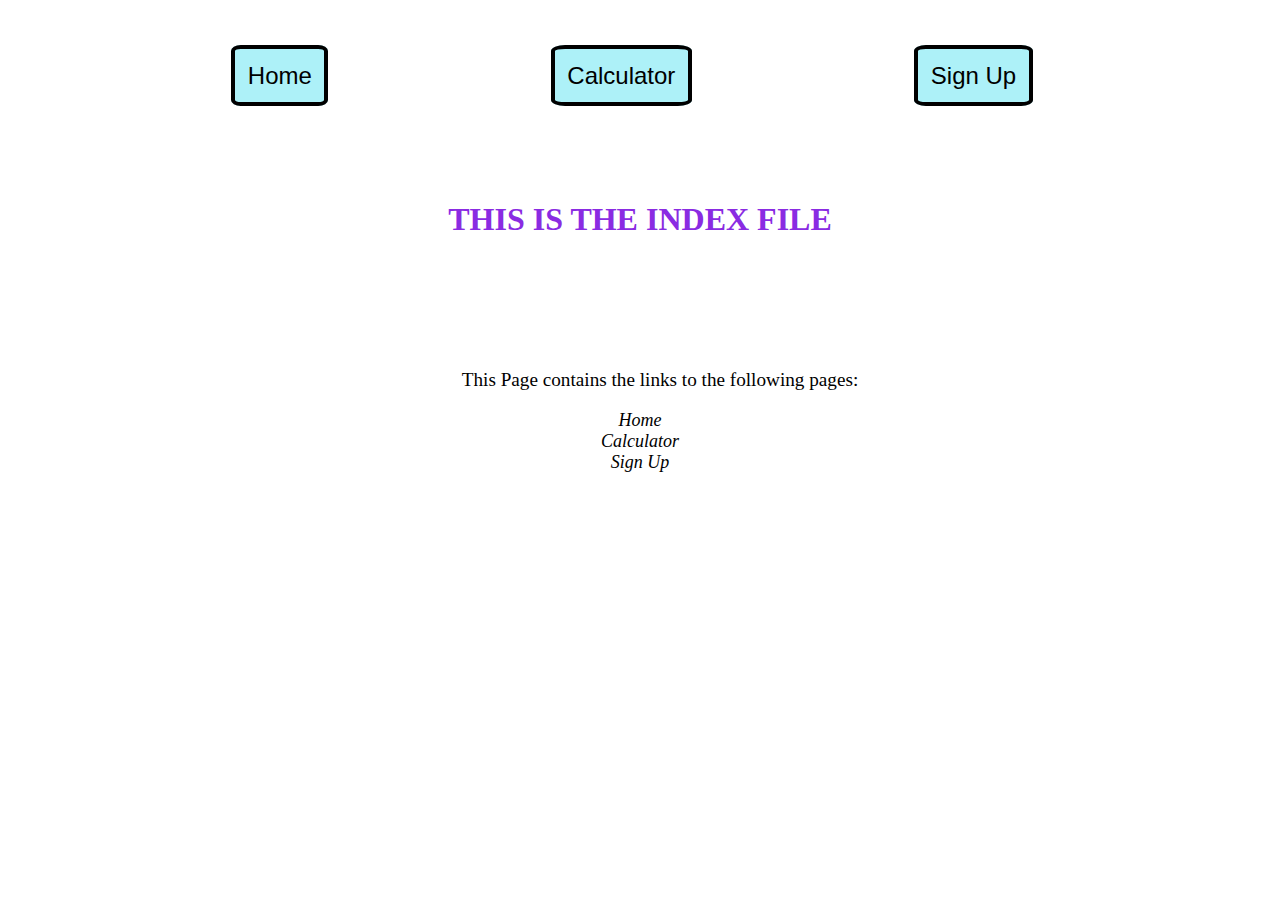
<file: C05 - Project 01/index.html>
<!DOCTYPE html>
<html lang="en">
<head>
    <meta charset="UTF-8">
    <meta http-equiv="X-UA-Compatible" content="IE=edge">
    <meta name="viewport" content="width=device-width, initial-scale=1.0">
    <link rel="stylesheet" href="style.css">
    <title>Index</title>
    <style>
        h1{
            color: blueviolet;
        }
        div section>ul{
            font-size: larger;
            font-weight: 400;
        }
        div section>li{
            font-style: italic;
            font-size: large;
        }
    </style>
</head>
<body>
    <div id="header">
        <div align="center"><br><br><br>
            <a href="home.html">Home</a>&nbsp;&nbsp;&nbsp;&nbsp;
            <a href="calculator.html">Calculator</a>&nbsp;&nbsp;&nbsp;&nbsp;
            <a href="signup.html">Sign Up</a>&nbsp;&nbsp;&nbsp;&nbsp;
        </div>
    </div>
    <div align="center">
        <br><br><br><br><br>
        <h1>THIS IS THE INDEX FILE</h1>
        <br><br><br><br><br>
        <section>
            <ul>This Page contains the links to the following pages:</ul>
            <li>Home</li>
            <li>Calculator</li>
            <li>Sign Up</li>
        </section>
    </div>
</body>
</html>
</file>
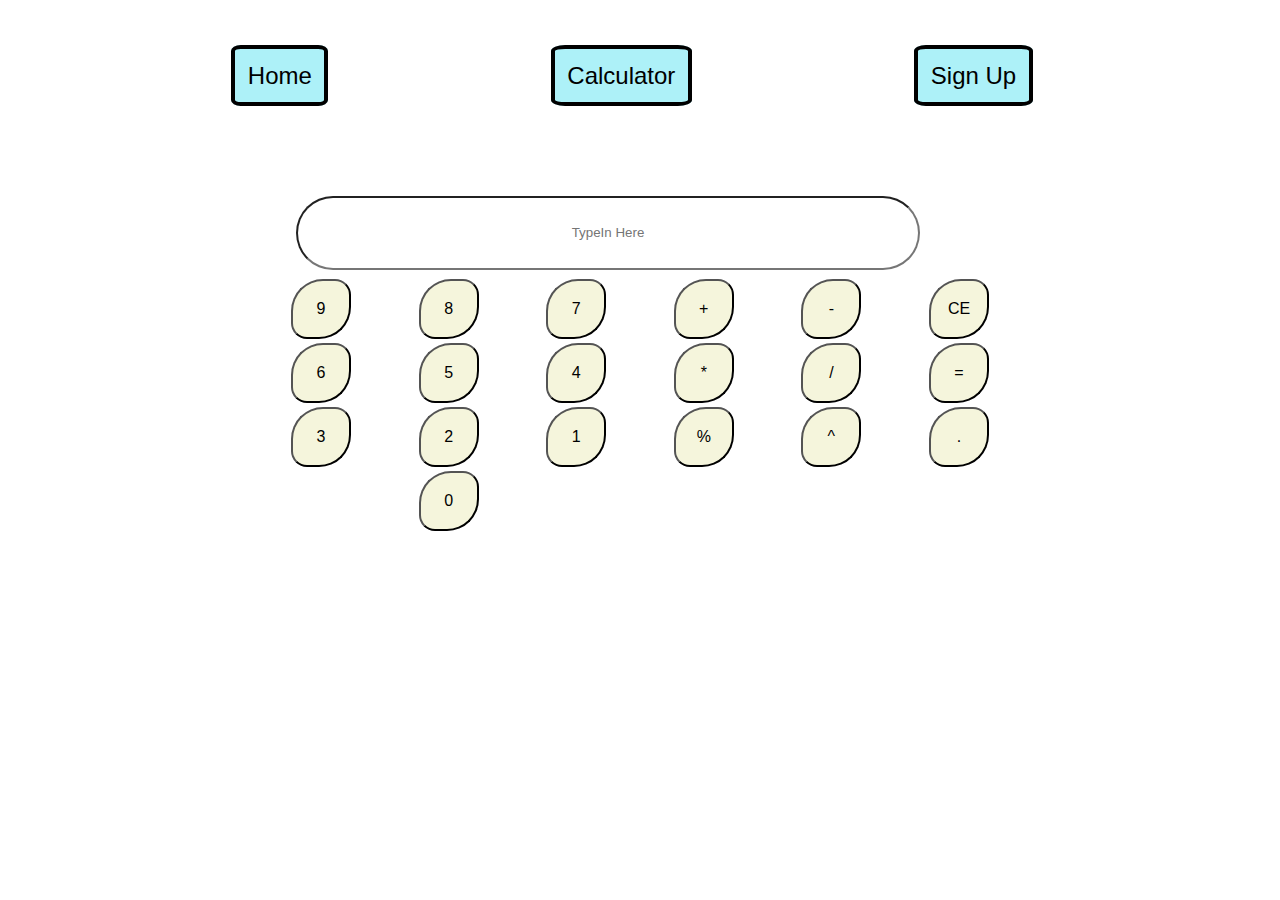
<file: C05 - Project 01/calculator.html>
<!DOCTYPE html>
<html lang="en">
<head>
    <meta charset="UTF-8">
    <meta http-equiv="X-UA-Compatible" content="IE=edge">
    <meta name="viewport" content="width=device-width, initial-scale=1.0">
    <link rel="stylesheet" href="style.css">
    <title>Calculator</title>
    <style>
        
    </style>
</head>
<body>
    <div id="header">
        <div align="center"><br><br><br>
            <a href="home.html">Home</a>&nbsp;&nbsp;&nbsp;&nbsp;
            <a href="calculator.html">Calculator</a>&nbsp;&nbsp;&nbsp;&nbsp;
            <a href="signup.html">Sign Up</a>&nbsp;&nbsp;&nbsp;&nbsp;
        </div>
    </div>
    <div align="center">
    <table align="center" id="calc">
        <tr>
            <td colspan="5"><input type="number" id="input" placeholder="TypeIn Here"></td>
        </tr>
        <tr class="buttons">
            <td align="center"><button>9</button></td>
            <td align="center"><button>8</button></td>
            <td align="center"><button>7</button></td>
            <td align="center"><button>+</button></td>
            <td align="center"><button>-</button></td>
            <td align="center"><button>CE</button></td>
        </tr>
        <tr class="buttons">
            <td align="center"><button>6</button></td>
            <td align="center"><button>5</button></td>
            <td align="center"><button>4</button></td>
            <td align="center"><button>*</button></td>
            <td align="center"><button>/</button></td>
            <td align="center"><button>=</button></td>
        </tr>
        <tr class="buttons">
            <td align="center"><button>3</button></td>
            <td align="center"><button>2</button></td>
            <td align="center"><button>1</button></td>
            <td align="center"><button>%</button></td>
            <td align="center"><button>^</button></td>
            <td align="center"><button>.</button></td>
        </tr>
        <tr class="buttons">
            <td></td>
            <td align="center"><button>0</button></td>
        </tr>

    </table>
    </div>
</body>
</html>
</file>
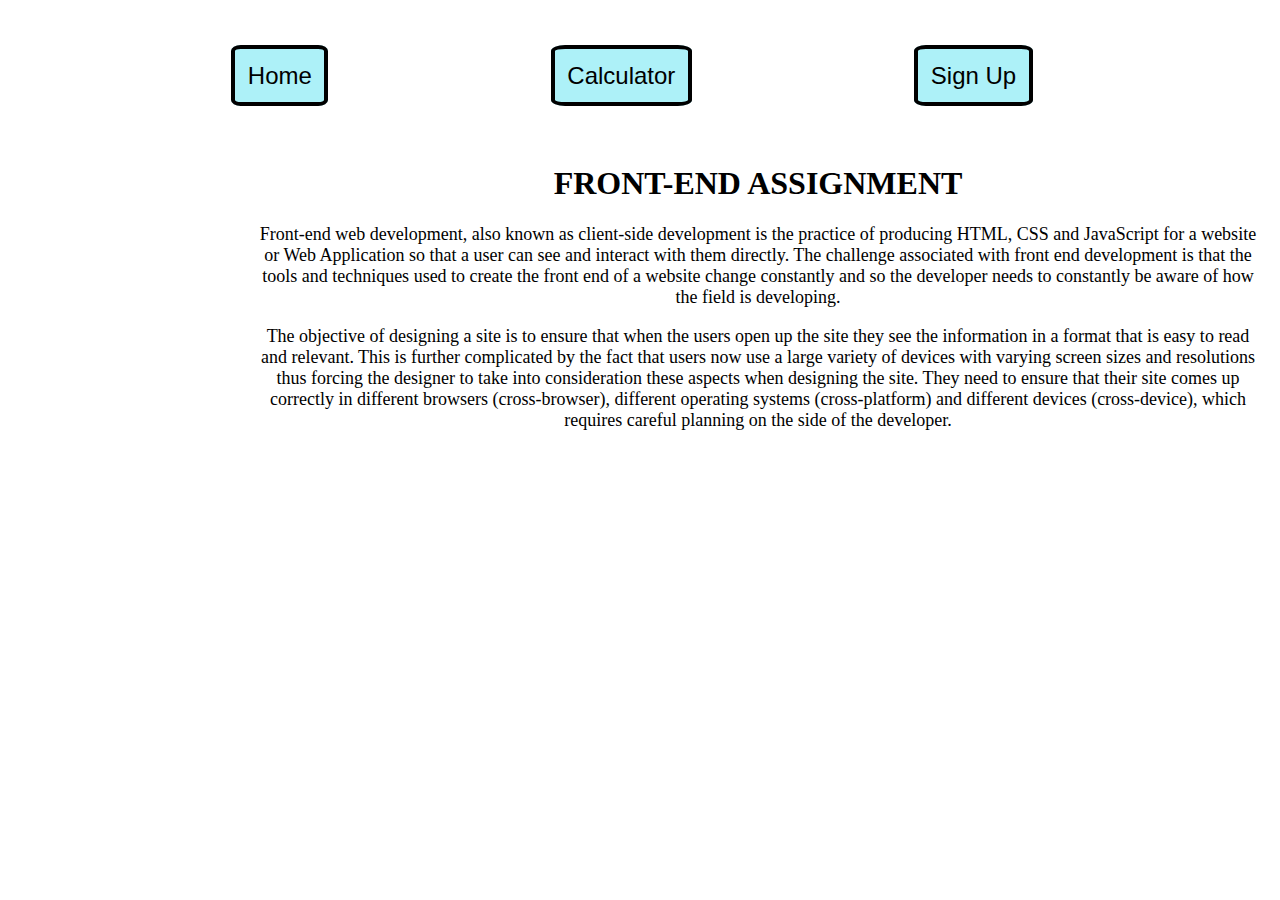
<file: C05 - Project 01/home.html>
<!DOCTYPE html>
<html lang="en">
<head>
    <meta charset="UTF-8">
    <meta http-equiv="X-UA-Compatible" content="IE=edge">
    <meta name="viewport" content="width=device-width, initial-scale=1.0">
    <link rel="stylesheet" href="style.css">
    <title>Home</title>
    <style>
        #home_main{
            width: 1000px;
            text-align: center;
            position: relative;
            left: 250px;
        }
        p{
            
            font-size: large;

        }
    </style>
</head>
<body>
    <div id="header">
        <div align="center"><br><br><br>
            <a href="home.html">Home</a>&nbsp;&nbsp;&nbsp;&nbsp;
            <a href="calculator.html">Calculator</a>&nbsp;&nbsp;&nbsp;&nbsp;
            <a href="signup.html">Sign Up</a>&nbsp;&nbsp;&nbsp;&nbsp;
        </div>
    </div>
    <div id="home_main">
        <br><br><br>
        <h1 align="center">FRONT-END ASSIGNMENT</h1>
        <p>
            Front-end web development, also known as client-side development is the practice of producing HTML, CSS and JavaScript for a website or Web Application so that a user can see and interact with them directly. The challenge associated with front end development is that the tools and techniques used to create the front end of a website change constantly and so the developer needs to constantly be aware of how the field is developing.
        </p>
        <p>
            The objective of designing a site is to ensure that when the users open up the site they see the information in a format that is easy to read and relevant. This is further complicated by the fact that users now use a large variety of devices with varying screen sizes and resolutions thus forcing the designer to take into consideration these aspects when designing the site. They need to ensure that their site comes up correctly in different browsers (cross-browser), different operating systems (cross-platform) and different devices (cross-device), which requires careful planning on the side of the developer.
        </p>
    </div>

</body>
</html>
</file>
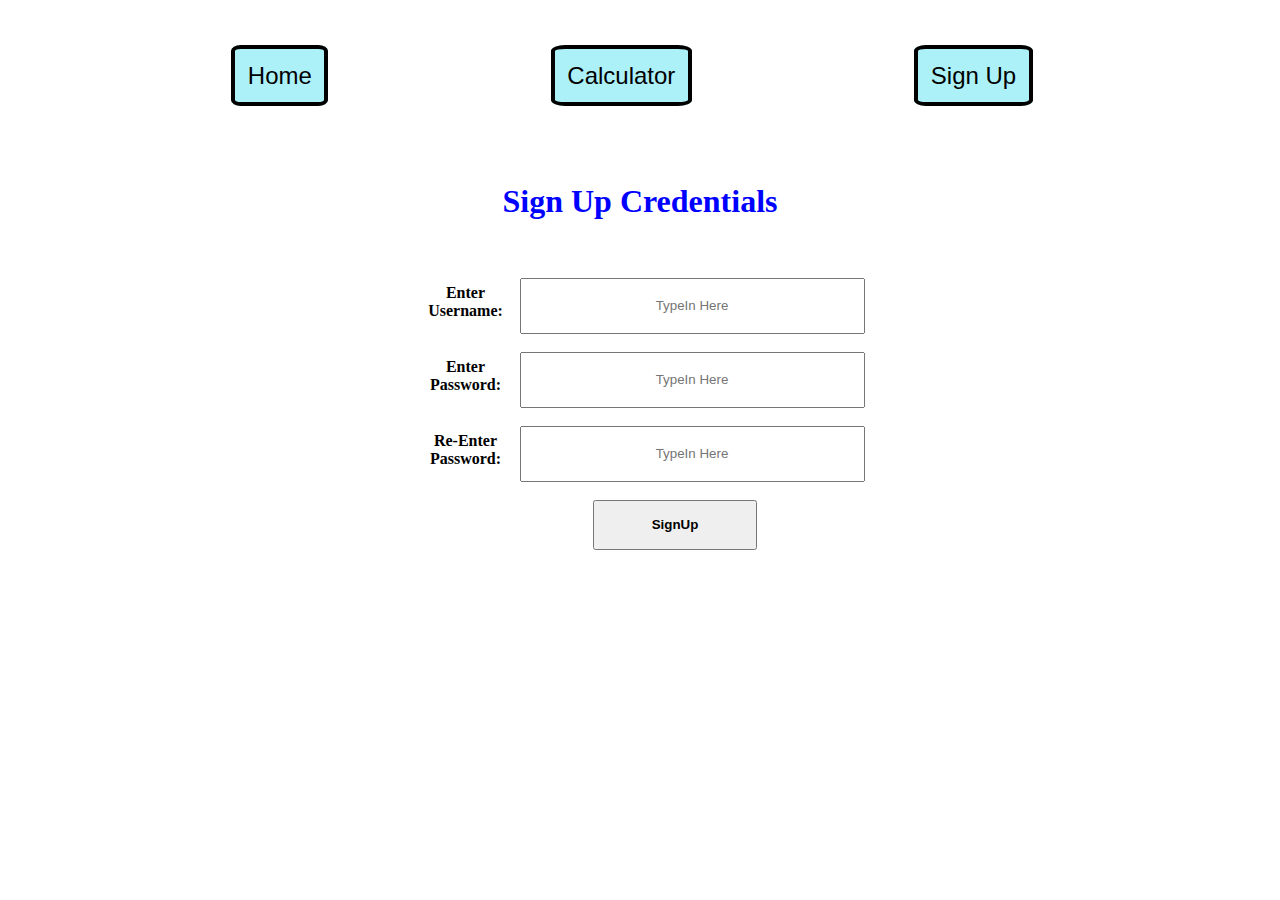
<file: C05 - Project 01/signup.html>
<!DOCTYPE html>
<html lang="en">
<head>
    <meta charset="UTF-8">
    <meta http-equiv="X-UA-Compatible" content="IE=edge">
    <meta name="viewport" content="width=device-width, initial-scale=1.0">
    <link rel="stylesheet" href="style.css">
    <title>Signup</title>
    </head>
<body>
    <div id="header">
        <div align="center"><br><br><br>
            <a href="home.html">Home</a>&nbsp;&nbsp;&nbsp;&nbsp;
            <a href="calculator.html">Calculator</a>&nbsp;&nbsp;&nbsp;&nbsp;
            <a href="signup.html">Sign Up</a>&nbsp;&nbsp;&nbsp;&nbsp;
        </div>
    </div>
    <br><br><br><br>
    <div align="center">
    <form action="calculator.html" method="post">
        
        <h1 style="color: blue;">Sign Up Credentials</h1>
        <br><br>
        
        <label for="username">Enter Username:</label>
        <input type="text" id="username" name="Username" size="40" maxlength="35" placeholder="TypeIn Here"><br><br>
        
        <label for="password">Enter Password:</label>
        <input type="password" id="password" name="Password" size="40" maxlength="12"
         placeholder="TypeIn Here">
        
        <br><br>
        
        <label for="renterpassword">Re-Enter Password:</label>
        <input type="password" id="renterpassword" name="RenterPassword" size="40" maxlength="12" placeholder="TypeIn Here"><br><br>
        <input type="submit" value="SignUp" id="submit">
    
    </form>
    </div>
</body>
</html>
</file>
<file: C05 - Project 01/style.css>
body{
    box-sizing: border-box;
    background-image: url(https://images.pexels.com/photos/7130535/pexels-photo-7130535.jpeg?auto=compress&cs=tinysrgb&w=1260&h=750&dpr=1);
    background-size: cover;
    }
#header a{
    border: 4px solid black;
    background-color: rgb(173, 241, 248);
    text-decoration: none;
    color: black;
    margin: 8%;
    padding: 1% 1%;
    font-family: 'Lucida Sans', 'Lucida Sans Regular', 'Lucida Grande', 'Lucida Sans Unicode', Geneva, Verdana, sans-serif;
    font-size: x-large;
    font-weight: 500;
    border-radius: 10%;
    
}
#header div a:hover{
    background-color: lightpink;
    box-shadow: 1.5px 1.5px 3px 5px rgba(128, 128,128, 0.5);
}
#calc{
    margin: 60px;
    padding: 3%;
    box-sizing: border-box;
}
#calc div{
    padding: 1%;
}
#input::-webkit-inner-spin-button,#input::-webkit-outer-spin-button{
    -webkit-appearance: none;
    margin: 0;
}
#input{
    padding: 10px;
    margin: 5px;
    width: 600px;
    height: 50px;
    border-radius: 40px;
}
#input::placeholder{
    text-align: center;
}
.buttons>td>button {
    padding: 2px;
    width: 60px;
    height: 60px;
    font-size: medium;
    float: left;
    border-radius: 2em 1em;
    background-color: beige;
}
.buttons>td>button:hover{
    background-color: rgb(218, 85, 8);
    color: rgb(251, 251, 251);
}
label{
    display: inline-block;
    width: 100px;
    height: 50px;
    font-weight: 700;
    position: relative;
    top: 6px;
}
input{
    height: 50px;
}
input:focus,input:hover{
    background-color: beige;
}
input[type=submit]{
    width: 13%;
    font-weight: bold;
    position: relative;left: 35px;
}
input[type=submit]:hover{
    background-color: brown;
    color: aliceblue;
}
input::placeholder{
    text-align: center;
}
</file>
